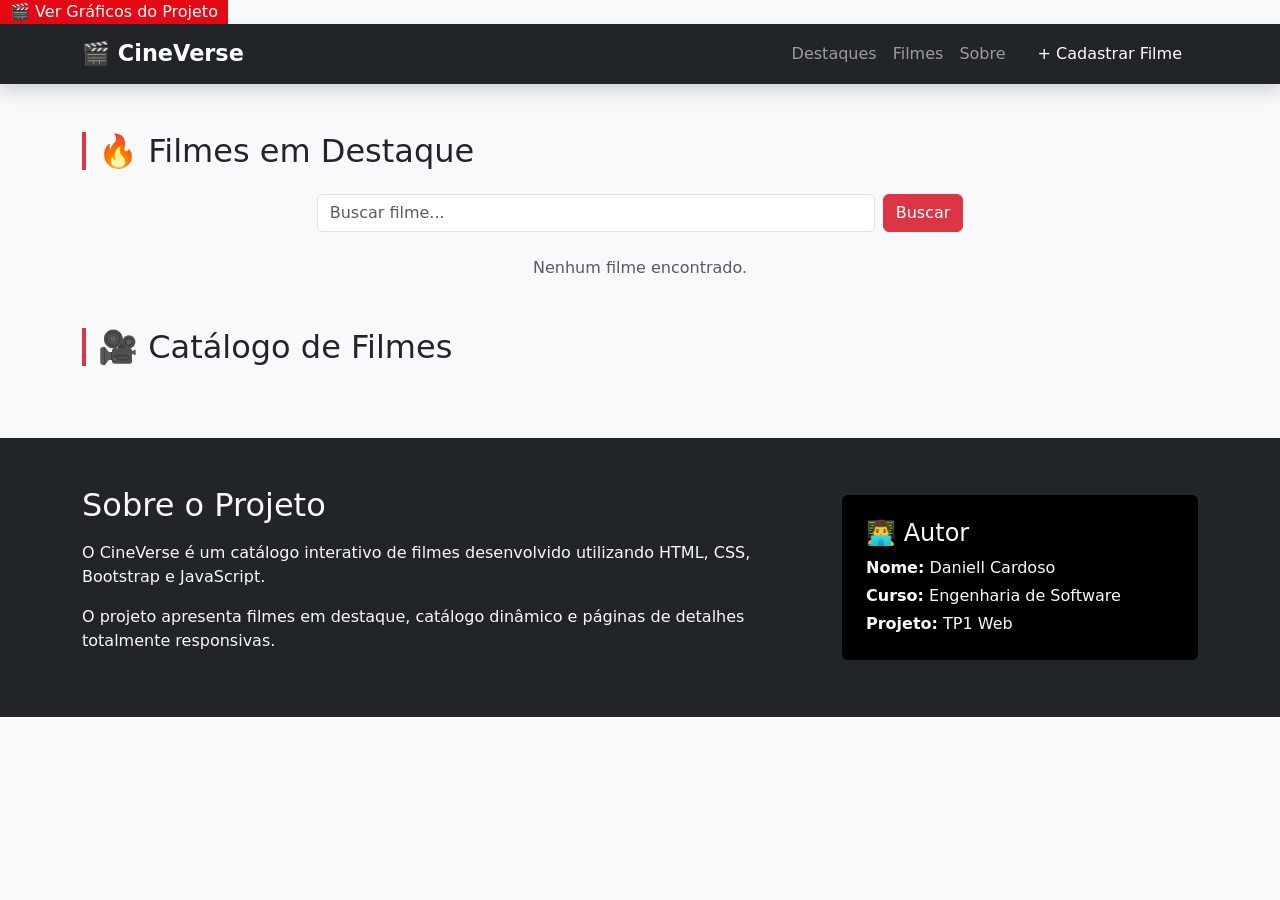
<file: public/index.html>
<!DOCTYPE html>
<html lang="pt-br">
<head>
  <meta charset="UTF-8">
  <meta name="viewport" content="width=device-width, initial-scale=1.0">
  <title>CineVerse</title>
  <link href="https://cdn.jsdelivr.net/npm/bootstrap@5.3.3/dist/css/bootstrap.min.css" rel="stylesheet">
  <link rel="stylesheet" href="styles.css">
  <a href="dashboard.html" style="background-color: #E50914; color: white; padding: 10px; text-decoration: none; border-radius: 4px;">🎬 Ver Gráficos do Projeto</a>
</head>
<body>

  <nav class="navbar navbar-expand-lg navbar-dark bg-dark shadow">
    <div class="container">
      <a class="navbar-brand fw-bold" href="#">🎬 CineVerse</a>
      <button class="navbar-toggler" type="button" data-bs-toggle="collapse" data-bs-target="#menu">
        <span class="navbar-toggler-icon"></span>
      </button>
      <div class="collapse navbar-collapse" id="menu">
        <ul class="navbar-nav ms-auto">
          <li class="nav-item"><a class="nav-link" href="#destaques">Destaques</a></li>
          <li class="nav-item"><a class="nav-link" href="#catalogo">Filmes</a></li>
          <li class="nav-item"><a class="nav-link" href="#sobre">Sobre</a></li>
          <li class="nav-item"><a class="nav-link btn btn-danger text-white ms-2 px-3" href="cadastro_filme.html">+ Cadastrar Filme</a></li>
        </ul>
      </div>
    </div>
  </nav>

  <section class="container mt-5" id="destaques">
    <h2 class="mb-4 titulo-secao">🔥 Filmes em Destaque</h2>
    <div class="d-flex justify-content-center gap-2 mb-4">
      <input type="text" id="search" class="form-control w-50" placeholder="Buscar filme...">
      <button id="btnSearch" class="btn btn-danger">Buscar</button>
    </div>
    <p id="message" class="text-center text-muted"></p>
  </section>

  <section class="container mt-5" id="catalogo">
    <h2 class="mb-4 titulo-secao">🎥 Catálogo de Filmes</h2>
    <div class="row" id="cards-container"></div>
  </section>

  <section class="container-fluid bg-dark text-light mt-5 p-5" id="sobre">
    <div class="container">
      <div class="row align-items-center">
        <div class="col-md-8">
          <h2 class="mb-3">Sobre o Projeto</h2>
          <p>O CineVerse é um catálogo interativo de filmes desenvolvido utilizando HTML, CSS, Bootstrap e JavaScript.</p>
          <p>O projeto apresenta filmes em destaque, catálogo dinâmico e páginas de detalhes totalmente responsivas.</p>
        </div>
        <div class="col-md-4">
          <div class="card bg-black text-light border-0 p-4">
            <h4>👨‍💻 Autor</h4>
            <p class="mb-1"><strong>Nome:</strong> Daniell Cardoso</p>
            <p class="mb-1"><strong>Curso:</strong> Engenharia de Software</p>
            <p class="mb-0"><strong>Projeto:</strong> TP1 Web</p>
          </div>
        </div>
      </div>
    </div>
  </section>

  <script src="https://cdn.jsdelivr.net/npm/bootstrap@5.3.3/dist/js/bootstrap.bundle.min.js"></script>
  <script src="script.js"></script>
</body>
</html>
</file>
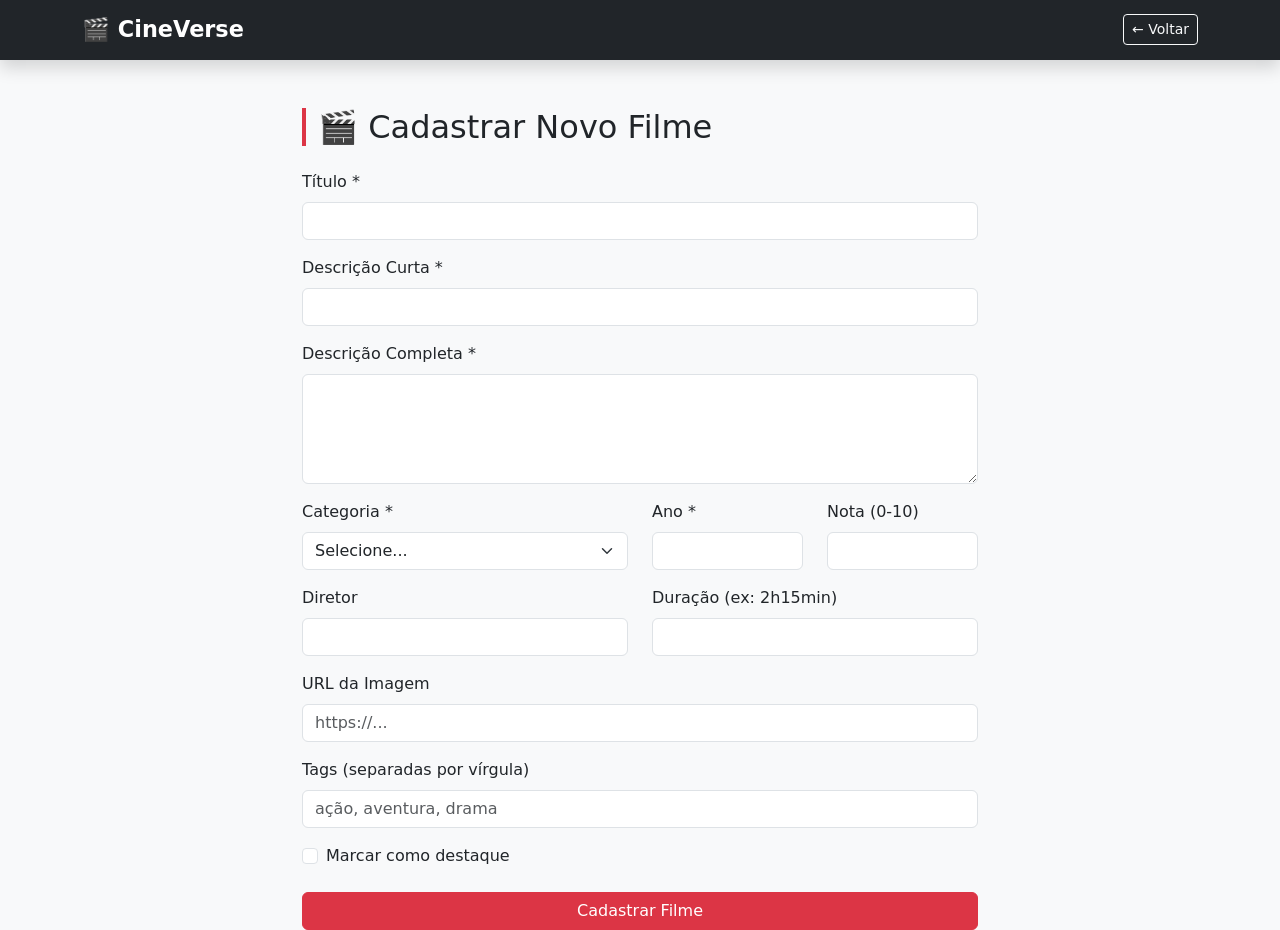
<file: public/cadastro_filme.html>
<!DOCTYPE html>
<html lang="pt-br">
<head>
  <meta charset="UTF-8">
  <meta name="viewport" content="width=device-width, initial-scale=1.0">
  <title>CineVerse - Cadastrar Filme</title>
  <link href="https://cdn.jsdelivr.net/npm/bootstrap@5.3.3/dist/css/bootstrap.min.css" rel="stylesheet">
  <link rel="stylesheet" href="styles.css">
</head>
<body>

  <nav class="navbar navbar-dark bg-dark shadow">
    <div class="container">
      <a class="navbar-brand fw-bold" href="index.html">🎬 CineVerse</a>
      <a href="index.html" class="btn btn-outline-light btn-sm">← Voltar</a>
    </div>
  </nav>

  <div class="container mt-5" style="max-width: 700px;">
    <h2 class="mb-4 titulo-secao">🎬 Cadastrar Novo Filme</h2>

    <div id="alert-container"></div>

    <form id="formFilme">
      <div class="mb-3">
        <label class="form-label">Título *</label>
        <input type="text" id="titulo" class="form-control" required>
      </div>
      <div class="mb-3">
        <label class="form-label">Descrição Curta *</label>
        <input type="text" id="descricaoCurta" class="form-control" required>
      </div>
      <div class="mb-3">
        <label class="form-label">Descrição Completa *</label>
        <textarea id="descricaoCompleta" class="form-control" rows="4" required></textarea>
      </div>
      <div class="row">
        <div class="col-md-6 mb-3">
          <label class="form-label">Categoria *</label>
          <select id="categoria" class="form-select" required>
            <option value="">Selecione...</option>
            <option>Ação</option>
            <option>Drama</option>
            <option>Ficção Científica</option>
            <option>Suspense</option>
            <option>Comédia</option>
            <option>Terror</option>
          </select>
        </div>
        <div class="col-md-3 mb-3">
          <label class="form-label">Ano *</label>
          <input type="number" id="ano" class="form-control" required>
        </div>
        <div class="col-md-3 mb-3">
          <label class="form-label">Nota (0-10)</label>
          <input type="number" id="nota" class="form-control" min="0" max="10" step="0.1">
        </div>
      </div>
      <div class="row">
        <div class="col-md-6 mb-3">
          <label class="form-label">Diretor</label>
          <input type="text" id="diretor" class="form-control">
        </div>
        <div class="col-md-6 mb-3">
          <label class="form-label">Duração (ex: 2h15min)</label>
          <input type="text" id="duracao" class="form-control">
        </div>
      </div>
      <div class="mb-3">
        <label class="form-label">URL da Imagem</label>
        <input type="text" id="imagem" class="form-control" placeholder="https://...">
      </div>
      <div class="mb-3">
        <label class="form-label">Tags (separadas por vírgula)</label>
        <input type="text" id="tags" class="form-control" placeholder="ação, aventura, drama">
      </div>
      <div class="mb-4 form-check">
        <input type="checkbox" id="destaque" class="form-check-input">
        <label class="form-check-label" for="destaque">Marcar como destaque</label>
      </div>
      <button type="submit" class="btn btn-danger w-100">Cadastrar Filme</button>
    </form>
  </div>

  <script src="https://cdn.jsdelivr.net/npm/bootstrap@5.3.3/dist/js/bootstrap.bundle.min.js"></script>
  <script>
    document.getElementById("formFilme").addEventListener("submit", async (e) => {
      e.preventDefault();

      const novoFilme = {
        titulo: document.getElementById("titulo").value,
        descricaoCurta: document.getElementById("descricaoCurta").value,
        descricaoCompleta: document.getElementById("descricaoCompleta").value,
        categoria: document.getElementById("categoria").value,
        ano: parseInt(document.getElementById("ano").value),
        nota: parseFloat(document.getElementById("nota").value) || 0,
        diretor: document.getElementById("diretor").value,
        duracao: document.getElementById("duracao").value,
        imagem: document.getElementById("imagem").value || "https://via.placeholder.com/500x750?text=Sem+Imagem",
        tags: document.getElementById("tags").value.split(",").map(t => t.trim()).filter(t => t),
        destaque: document.getElementById("destaque").checked
      };

      try {
        const response = await fetch("http://localhost:3000/filmes", {
          method: "POST",
          headers: { "Content-Type": "application/json" },
          body: JSON.stringify(novoFilme)
        });

        if (response.ok) {
          document.getElementById("alert-container").innerHTML = `
            <div class="alert alert-success">Filme cadastrado com sucesso! <a href="index.html">Ver catálogo</a></div>
          `;
          document.getElementById("formFilme").reset();
        }
      } catch (error) {
        document.getElementById("alert-container").innerHTML = `
          <div class="alert alert-danger">Erro ao cadastrar. Verifique se o JSON Server está rodando.</div>
        `;
      }
    });
  </script>
</body>
</html>
</file>
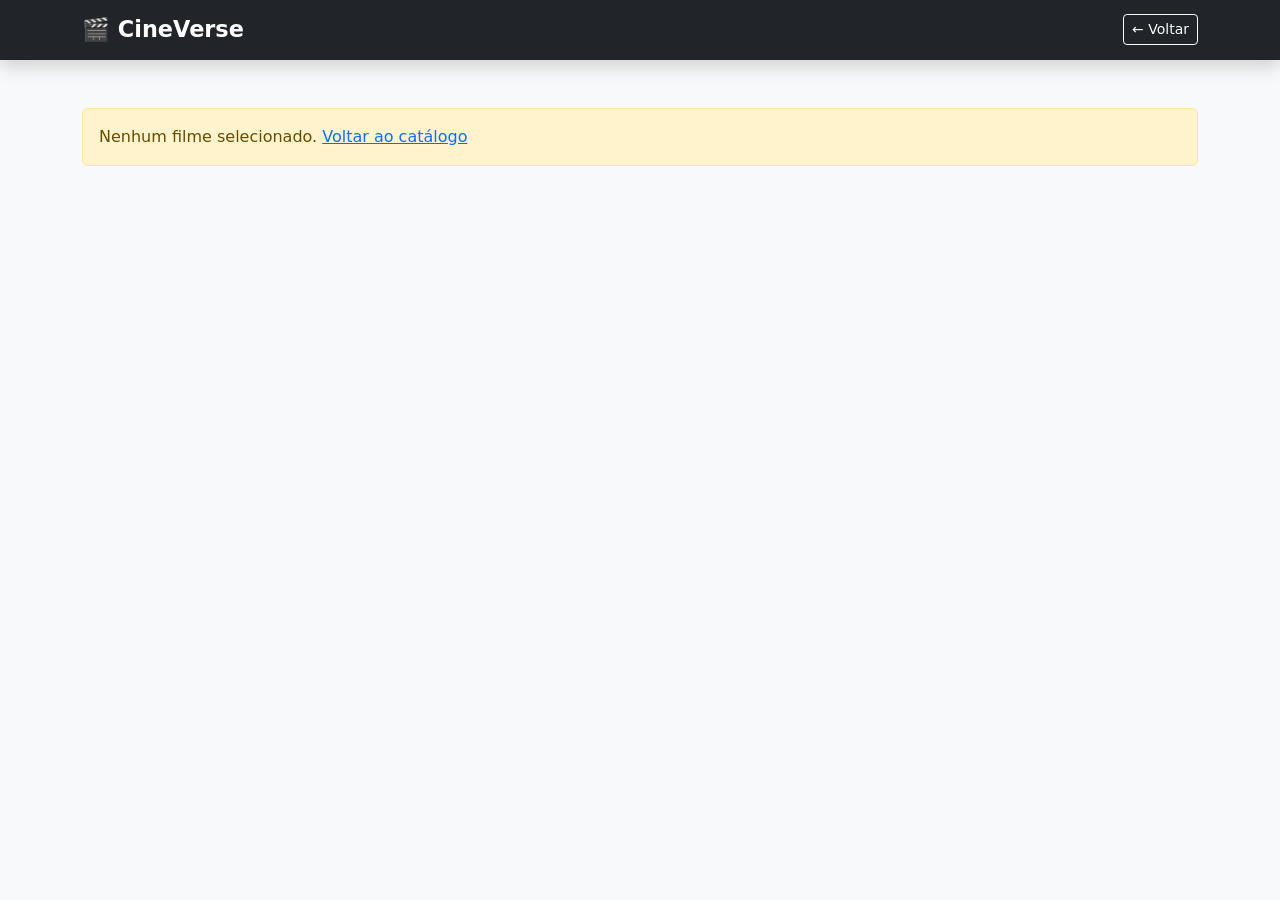
<file: public/details.html>
<!DOCTYPE html>
<html lang="pt-br">
<head>
  <meta charset="UTF-8">
  <meta name="viewport" content="width=device-width, initial-scale=1.0">
  <title>CineVerse - Detalhes</title>
  <link href="https://cdn.jsdelivr.net/npm/bootstrap@5.3.3/dist/css/bootstrap.min.css" rel="stylesheet">
  <link rel="stylesheet" href="styles.css">
</head>
<body>

  <nav class="navbar navbar-dark bg-dark shadow">
    <div class="container">
      <a class="navbar-brand fw-bold" href="index.html">🎬 CineVerse</a>
      <a href="index.html" class="btn btn-outline-light btn-sm">← Voltar</a>
    </div>
  </nav>

  <div class="container mt-5">
    <div id="detalhes-container"></div>
  </div>

  <script src="https://cdn.jsdelivr.net/npm/bootstrap@5.3.3/dist/js/bootstrap.bundle.min.js"></script>
  <script src="details.js"></script>
</body>
</html>
</file>
<file: public/styles.css>
body {
  background-color: #f8f9fa;
}

.titulo-secao {
  border-left: 4px solid #dc3545;
  padding-left: 12px;
}

.card {
  transition: transform 0.2s ease, box-shadow 0.2s ease;
  border: none;
}

.card:hover {
  transform: translateY(-5px);
  box-shadow: 0 8px 20px rgba(0,0,0,0.15) !important;
}

.card-img-top {
  object-fit: cover;
  height: 350px;
}

.navbar-brand {
  font-size: 1.4rem;
}

.badge {
  font-size: 0.85rem;
}
</file>
